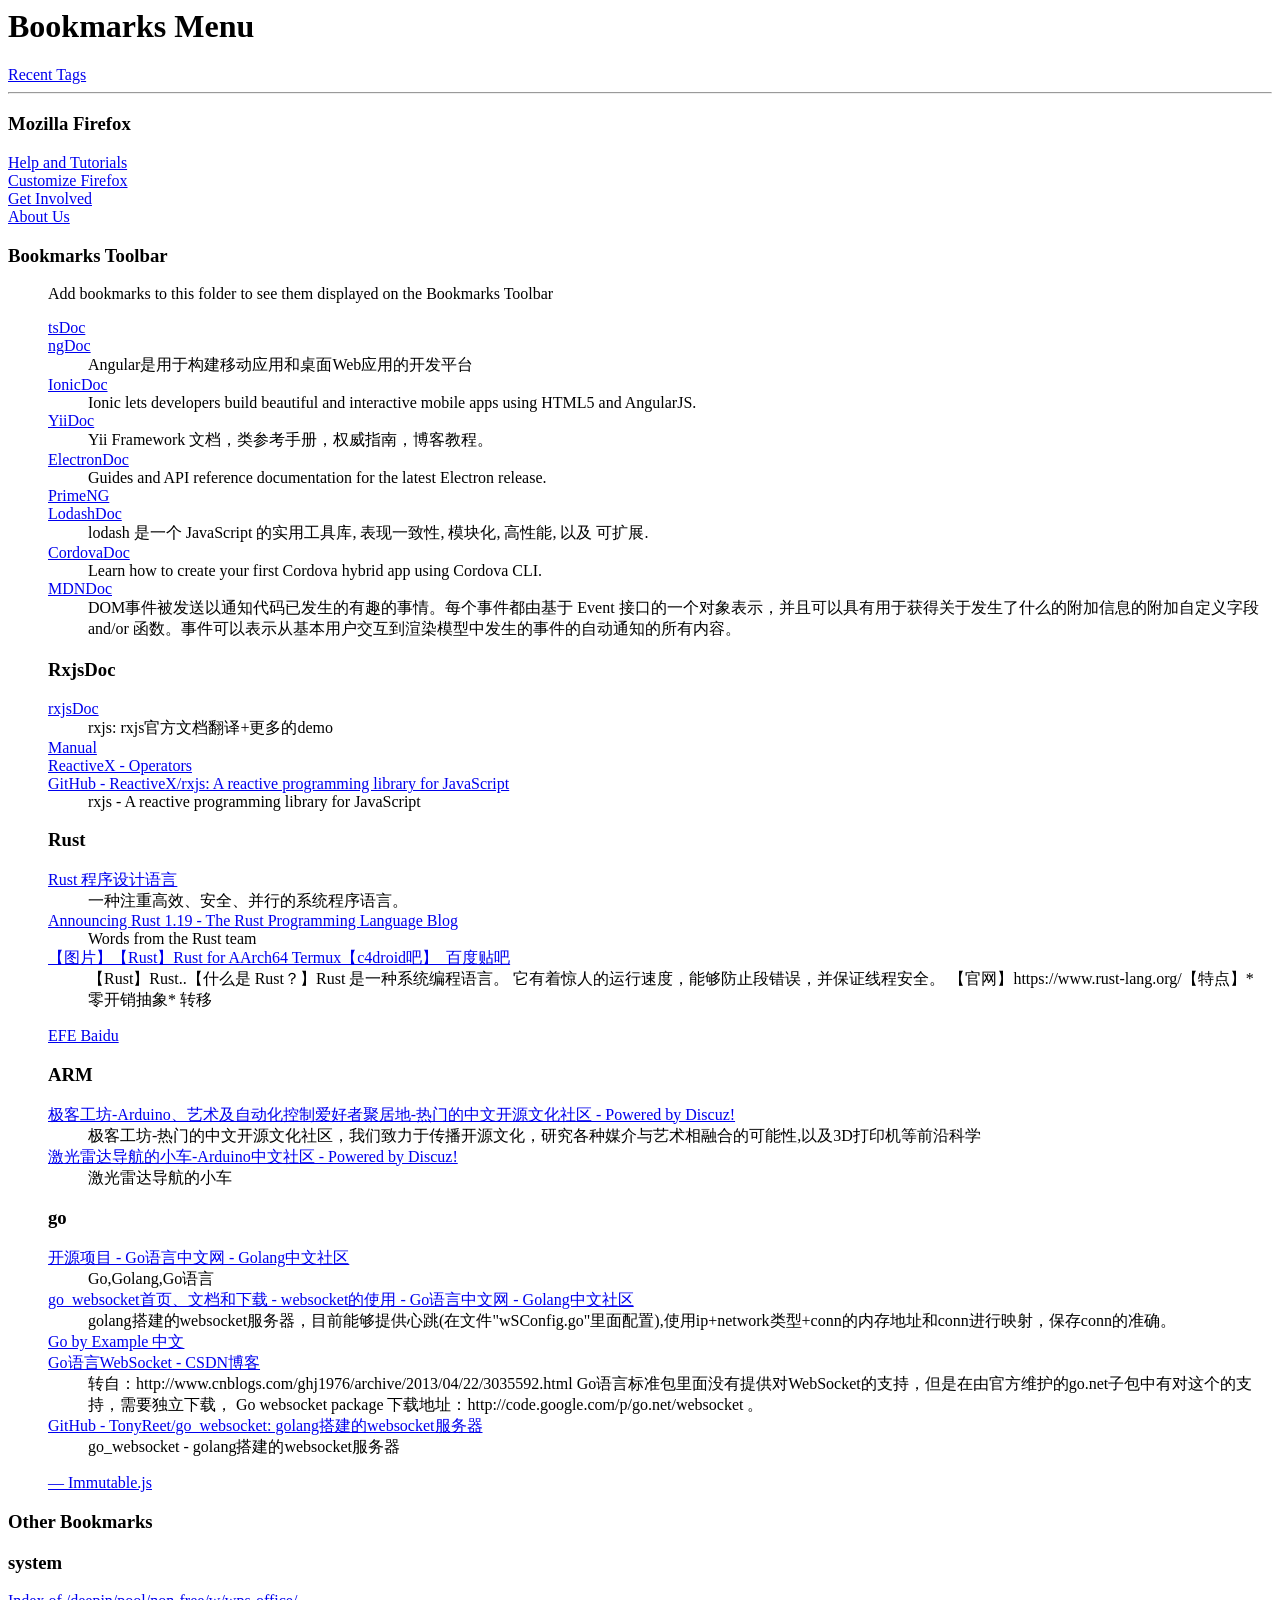
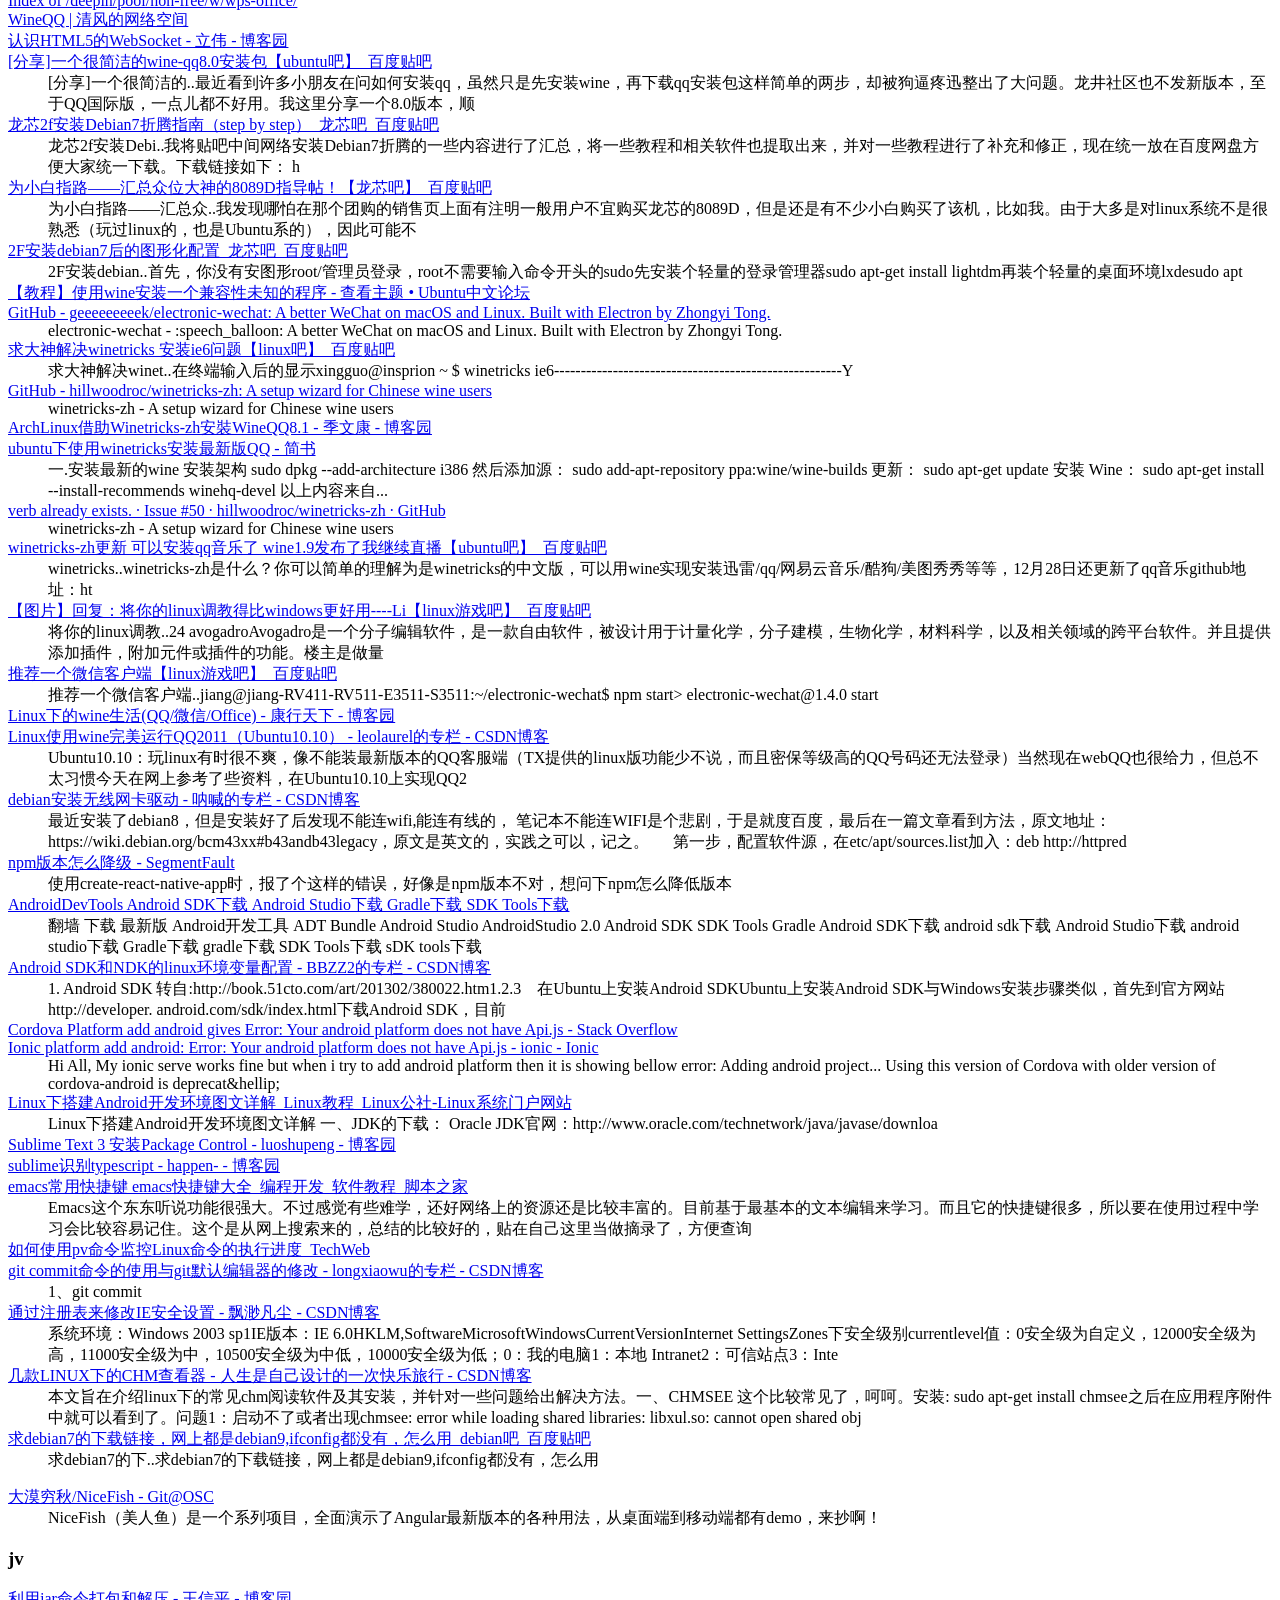
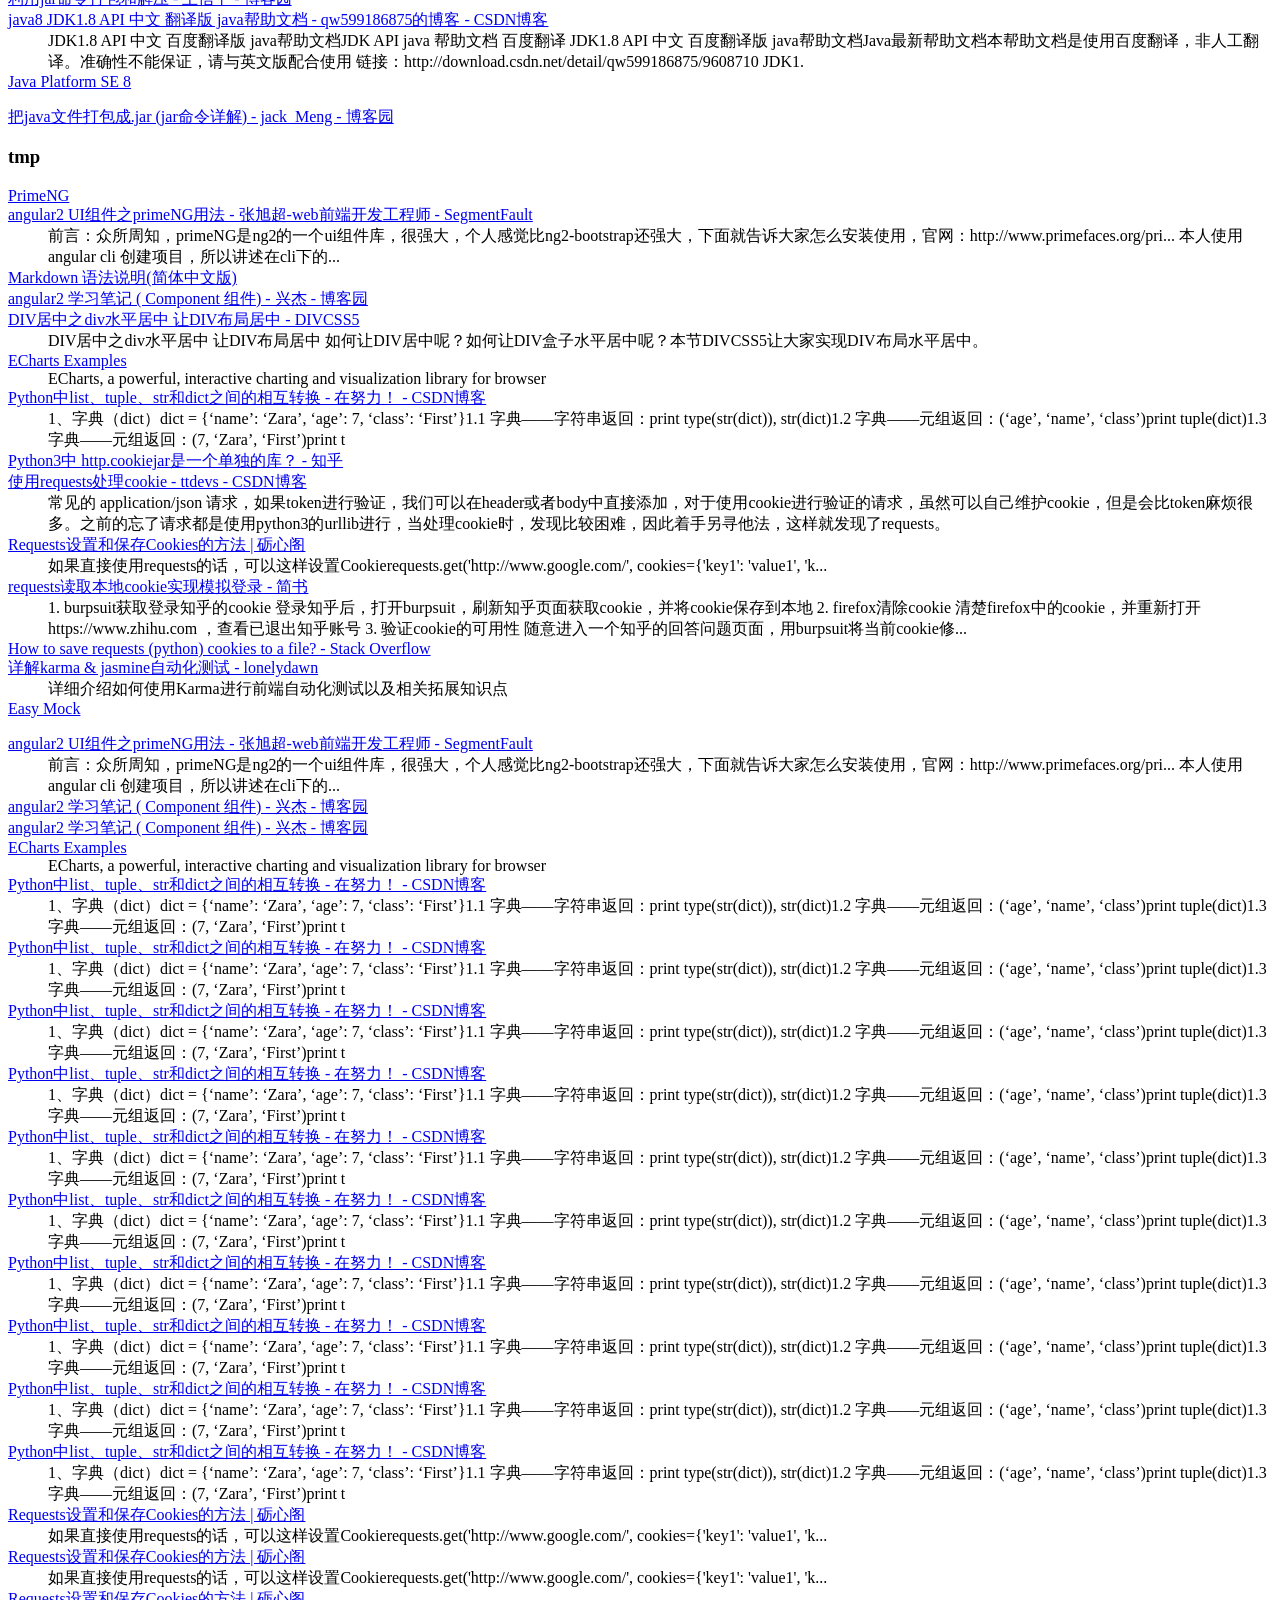
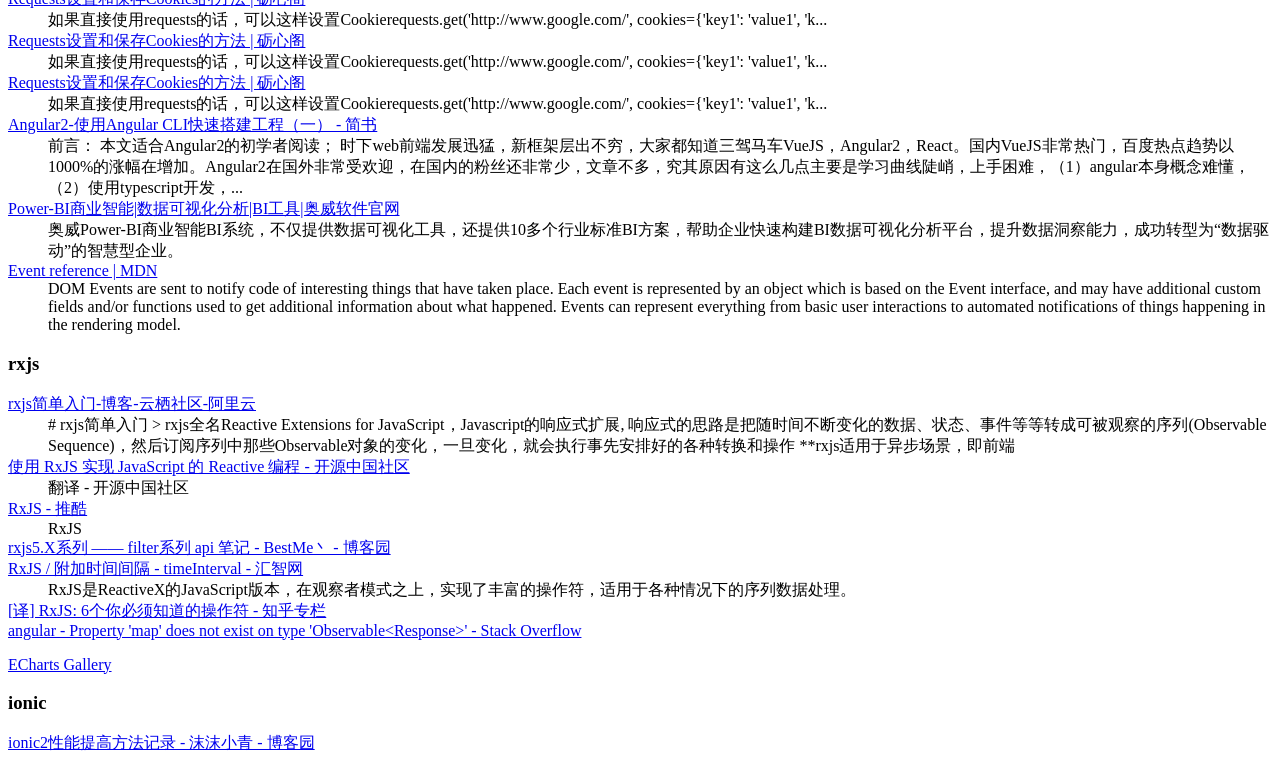
<file: docs/bookmarks-work-firefox.html>
<!DOCTYPE NETSCAPE-Bookmark-file-1>
<!-- This is an automatically generated file.
     It will be read and overwritten.
     DO NOT EDIT! -->
<META HTTP-EQUIV="Content-Type" CONTENT="text/html; charset=UTF-8">
<TITLE>Bookmarks</TITLE>
<H1>Bookmarks Menu</H1>

<DL><p>
    <DT><A HREF="place:type=6&sort=14&maxResults=10" ADD_DATE="1500019843" LAST_MODIFIED="1500019844">Recent Tags</A>
    <HR>    <DT><H3 ADD_DATE="1500019843" LAST_MODIFIED="1505984672">Mozilla Firefox</H3>
    <DL><p>
        <DT><A HREF="https://www.mozilla.org/en-US/firefox/help/" ADD_DATE="1500019843" LAST_MODIFIED="1500019843" ICON_URI="http://www.mozilla.org/2005/made-up-favicon/1-1500019843285" ICON="[data-uri]">Help and Tutorials</A>
        <DT><A HREF="https://www.mozilla.org/en-US/firefox/customize/" ADD_DATE="1500019843" LAST_MODIFIED="1500019843" ICON_URI="http://www.mozilla.org/2005/made-up-favicon/2-1500019843286" ICON="[data-uri]">Customize Firefox</A>
        <DT><A HREF="https://www.mozilla.org/en-US/contribute/" ADD_DATE="1500019843" LAST_MODIFIED="1500019843" ICON_URI="http://www.mozilla.org/2005/made-up-favicon/3-1500019843286" ICON="[data-uri]">Get Involved</A>
        <DT><A HREF="https://www.mozilla.org/en-US/about/" ADD_DATE="1500019843" LAST_MODIFIED="1500019843" ICON_URI="http://www.mozilla.org/2005/made-up-favicon/4-1500019843287" ICON="[data-uri]">About Us</A>
    </DL><p>
    <DT><H3 ADD_DATE="1500019841" LAST_MODIFIED="1507705191" PERSONAL_TOOLBAR_FOLDER="true">Bookmarks Toolbar</H3>
    <DD>Add bookmarks to this folder to see them displayed on the Bookmarks Toolbar
    <DL><p>
        <DT><A HREF="https://tslang.cn/docs/home.html" ADD_DATE="1500347132" LAST_MODIFIED="1500347142" ICON_URI="https://tslang.cn/assets/images/icons/favicon.ico" ICON="[data-uri]" LAST_CHARSET="UTF-8">tsDoc</A>
        <DD>
        <DT><A HREF="https://www.angular.cn/docs/ts/latest/" ADD_DATE="1500347173" LAST_MODIFIED="1500347187" ICON_URI="https://www.angular.cn/assets/images/favicons/favicon-16x16.png" ICON="[data-uri]" LAST_CHARSET="UTF-8">ngDoc</A>
        <DD>Angular是用于构建移动应用和桌面Web应用的开发平台
        <DT><A HREF="http://ionicframework.com/docs/" ADD_DATE="1500347319" LAST_MODIFIED="1500347337" ICON_URI="http://ionicframework.com/img/meta/favicon-96x96.png" ICON="[data-uri]" LAST_CHARSET="UTF-8">IonicDoc</A>
        <DD>Ionic lets developers build beautiful and interactive mobile apps using HTML5 and AngularJS.
        <DT><A HREF="http://www.yiichina.com/doc" ADD_DATE="1500347510" LAST_MODIFIED="1500347518" ICON_URI="http://www.yiichina.com/favicon.ico" ICON="[data-uri]" LAST_CHARSET="UTF-8">YiiDoc</A>
        <DD>Yii Framework 文档，类参考手册，权威指南，博客教程。
        <DT><A HREF="https://electron.atom.io/docs/" ADD_DATE="1501052296" LAST_MODIFIED="1501052310" ICON_URI="https://electron.atom.io/images/favicon.ico" ICON="[data-uri]">ElectronDoc</A>
        <DD>Guides and API reference documentation for the latest Electron release.
        <DT><A HREF="https://www.primefaces.org/primeng/#/setup" ADD_DATE="1501653890" LAST_MODIFIED="1501653890" ICON_URI="https://www.primefaces.org/primeng/favicon.png" ICON="[data-uri]" LAST_CHARSET="UTF-8">PrimeNG</A>
        <DD>
        <DT><A HREF="http://www.css88.com/doc/lodash/" ADD_DATE="1502698909" LAST_MODIFIED="1502698920" ICON_URI="http://www.css88.com/doc/lodash/icons/favicon-16x16.png" ICON="[data-uri]">LodashDoc</A>
        <DD>lodash 是一个 JavaScript 的实用工具库, 表现一致性, 模块化, 高性能, 以及 可扩展.
        <DT><A HREF="http://cordova.apache.org/docs/en/latest/guide/cli/index.html" ADD_DATE="1503541898" LAST_MODIFIED="1503541919" ICON_URI="http://cordova.apache.org/favicon.ico" ICON="[data-uri]" LAST_CHARSET="windows-1252">CordovaDoc</A>
        <DD>Learn how to create your first Cordova hybrid app using Cordova CLI. 
        <DT><A HREF="https://developer.mozilla.org/zh-CN/docs/Web/Events" ADD_DATE="1503641332" LAST_MODIFIED="1503641344">MDNDoc</A>
        <DD>DOM事件被发送以通知代码已发生的有趣的事情。每个事件都由基于 Event 接口的一个对象表示，并且可以具有用于获得关于发生了什么的附加信息的附加自定义字段 and/or 函数。事件可以表示从基本用户交互到渲染模型中发生的事件的自动通知的所有内容。
        <DT><H3 ADD_DATE="1504075469" LAST_MODIFIED="1504075541">RxjsDoc</H3>
        <DL><p>
            <DT><A HREF="https://www.gitbook.com/book/buctwbzs/rxjs/details" ADD_DATE="1504062512" LAST_MODIFIED="1504062536" ICON_URI="https://www.gitbook.com/assets/images/logo/favicon.ico?version=19.7.6" ICON="[data-uri]" LAST_CHARSET="UTF-8">rxjsDoc</A>
            <DD>rxjs: rxjs官方文档翻译+更多的demo
            <DT><A HREF="http://reactivex.io/rxjs/manual/index.html" ADD_DATE="1504075494" LAST_MODIFIED="1504075494" ICON_URI="http://reactivex.io/favicon.ico" ICON="[data-uri]" LAST_CHARSET="UTF-8">Manual</A>
            <DD>
            <DT><A HREF="http://reactivex.io/documentation/operators.html#transforming" ADD_DATE="1504075513" LAST_MODIFIED="1504075513" ICON_URI="http://reactivex.io/favicon.ico" ICON="[data-uri]" LAST_CHARSET="UTF-8">ReactiveX - Operators</A>
            <DD>
            <DT><A HREF="https://github.com/ReactiveX/rxjs" ADD_DATE="1504075527" LAST_MODIFIED="1504075527" ICON_URI="https://assets-cdn.github.com/favicon.ico" ICON="[data-uri]" LAST_CHARSET="UTF-8">GitHub - ReactiveX/rxjs: A reactive programming library for JavaScript</A>
            <DD>rxjs - A reactive programming library for JavaScript
        </DL><p>
        <DT><H3 ADD_DATE="1504158071" LAST_MODIFIED="1504158255">Rust</H3>
        <DL><p>
            <DT><A HREF="https://www.rust-lang.org/zh-CN/" ADD_DATE="1504158144" LAST_MODIFIED="1504158144" LAST_CHARSET="windows-1252">Rust 程序设计语言</A>
            <DD>一种注重高效、安全、并行的系统程序语言。
            <DT><A HREF="https://blog.rust-lang.org/2017/07/20/Rust-1.19.html" ADD_DATE="1504158171" LAST_MODIFIED="1504158171" ICON_URI="https://blog.rust-lang.org/favicon.ico" ICON="[data-uri]" LAST_CHARSET="UTF-8">Announcing Rust 1.19 - The Rust Programming Language Blog</A>
            <DD>Words from the Rust team

            <DT><A HREF="http://tieba.baidu.com/p/5239067598" ADD_DATE="1504158249" LAST_MODIFIED="1504158249" ICON_URI="http://tb1.bdstatic.com/tb/favicon.ico" ICON="[data-uri]" LAST_CHARSET="UTF-8">【图片】【Rust】Rust for AArch64 Termux【c4droid吧】_百度贴吧</A>
            <DD>【Rust】Rust..【什么是 Rust？】Rust 是一种系统编程语言。 它有着惊人的运行速度，能够防止段错误，并保证线程安全。 【官网】https://www.rust-lang.org/【特点】* 零开销抽象* 转移
        </DL><p>
        <DT><A HREF="http://efe.baidu.com/" ADD_DATE="1505895831" LAST_MODIFIED="1505895863" ICON_URI="http://efe.baidu.com/favicon.ico" ICON="[data-uri]">EFE Baidu</A>
        <DD>
        <DT><H3 ADD_DATE="1505984653" LAST_MODIFIED="1505984693">ARM</H3>
        <DL><p>
            <DT><A HREF="http://www.geek-workshop.com/forum.php" ADD_DATE="1505984662" LAST_MODIFIED="1505984663">极客工坊-Arduino、艺术及自动化控制爱好者聚居地-热门的中文开源文化社区 - Powered by Discuz!</A>
            <DD>极客工坊-热门的中文开源文化社区，我们致力于传播开源文化，研究各种媒介与艺术相融合的可能性,以及3D打印机等前沿科学 
            <DT><A HREF="http://www.arduino.cn/thread-17628-1-1.html" ADD_DATE="1505984689" LAST_MODIFIED="1505984690" ICON_URI="http://www.arduino.cn/favicon.ico" ICON="[data-uri]">激光雷达导航的小车-Arduino中文社区 - Powered by Discuz!</A>
            <DD> 激光雷达导航的小车 
        </DL><p>
        <DT><H3 ADD_DATE="1506749770" LAST_MODIFIED="1506749808">go</H3>
        <DL><p>
            <DT><A HREF="https://studygolang.com/projects" ADD_DATE="1506749775" LAST_MODIFIED="1506749775">开源项目 - Go语言中文网 - Golang中文社区</A>
            <DD>Go,Golang,Go语言
            <DT><A HREF="https://studygolang.com/p/go_websocket" ADD_DATE="1506749783" LAST_MODIFIED="1506749784">go_websocket首页、文档和下载 - websocket的使用 - Go语言中文网 - Golang中文社区</A>
            <DD>golang搭建的websocket服务器，目前能够提供心跳(在文件&quot;wSConfig.go&quot;里面配置),使用ip+network类型+conn的内存地址和conn进行映射，保存conn的准确。
            <DT><A HREF="http://books.studygolang.com/gobyexample/" ADD_DATE="1506749792" LAST_MODIFIED="1506749792">Go by Example 中文</A>
            <DD>
            <DT><A HREF="http://blog.csdn.net/leohsiun/article/details/45368413" ADD_DATE="1506749800" LAST_MODIFIED="1506749800">Go语言WebSocket - CSDN博客</A>
            <DD>转自：http://www.cnblogs.com/ghj1976/archive/2013/04/22/3035592.html

Go语言标准包里面没有提供对WebSocket的支持，但是在由官方维护的go.net子包中有对这个的支持，需要独立下载， Go websocket package 下载地址：http://code.google.com/p/go.net/websocket 。

            <DT><A HREF="https://github.com/TonyReet/go_websocket" ADD_DATE="1506749806" LAST_MODIFIED="1506749806">GitHub - TonyReet/go_websocket: golang搭建的websocket服务器</A>
            <DD>go_websocket - golang搭建的websocket服务器
        </DL><p>
        <DT><A HREF="http://facebook.github.io/immutable-js/docs/#/" ADD_DATE="1507705186" LAST_MODIFIED="1507705186">— Immutable.js</A>
        <DD>
    </DL><p>
    <DT><H3 ADD_DATE="1500019841" LAST_MODIFIED="1507705191" UNFILED_BOOKMARKS_FOLDER="true">Other Bookmarks</H3>
    <DL><p>
        <DT><H3 ADD_DATE="1500259572" LAST_MODIFIED="1505984693">system</H3>
        <DL><p>
            <DT><A HREF="http://mirrors.ustc.edu.cn/deepin/pool/non-free/w/wps-office/" ADD_DATE="1500261691" LAST_MODIFIED="1500261691" LAST_CHARSET="UTF-8">Index of /deepin/pool/non-free/w/wps-office/</A>
            <DD>
            <DT><A HREF="http://phpcj.org/wineqq/comment-page-1/#comments" ADD_DATE="1500259542" LAST_MODIFIED="1500259542" ICON_URI="http://phpcj.org/favicon.ico" ICON="[data-uri]" LAST_CHARSET="UTF-8">WineQQ | 清风的网络空间</A>
            <DD>
            <DT><A HREF="http://www.cnblogs.com/wei2yi/archive/2011/03/23/1992830.html" ADD_DATE="1500020413" LAST_MODIFIED="1500020413" ICON_URI="http://www.cnblogs.com/favicon.ico" ICON="[data-uri]" LAST_CHARSET="UTF-8">认识HTML5的WebSocket - 立伟 - 博客园</A>
            <DD>
            <DT><A HREF="http://tieba.baidu.com/p/4302353174" ADD_DATE="1500021840" LAST_MODIFIED="1500021840" ICON_URI="http://tb1.bdstatic.com/tb/favicon.ico" ICON="[data-uri]" LAST_CHARSET="UTF-8">[分享]一个很简洁的wine-qq8.0安装包【ubuntu吧】_百度贴吧</A>
            <DD>[分享]一个很简洁的..最近看到许多小朋友在问如何安装qq，虽然只是先安装wine，再下载qq安装包这样简单的两步，却被狗逼疼迅整出了大问题。龙井社区也不发新版本，至于QQ国际版，一点儿都不好用。我这里分享一个8.0版本，顺
            <DT><A HREF="http://tieba.baidu.com/p/3124186990" ADD_DATE="1500022886" LAST_MODIFIED="1500022886" ICON_URI="http://tb1.bdstatic.com/tb/favicon.ico" ICON="[data-uri]" LAST_CHARSET="UTF-8">龙芯2f安装Debian7折腾指南（step by step）_龙芯吧_百度贴吧</A>
            <DD>龙芯2f安装Debi..我将贴吧中间网络安装Debian7折腾的一些内容进行了汇总，将一些教程和相关软件也提取出来，并对一些教程进行了补充和修正，现在统一放在百度网盘方便大家统一下载。下载链接如下：            h
            <DT><A HREF="http://tieba.baidu.com/p/2743119297" ADD_DATE="1500022932" LAST_MODIFIED="1500022932" ICON_URI="http://tb1.bdstatic.com/tb/favicon.ico" ICON="[data-uri]" LAST_CHARSET="UTF-8">为小白指路——汇总众位大神的8089D指导帖！【龙芯吧】_百度贴吧</A>
            <DD>为小白指路——汇总众..我发现哪怕在那个团购的销售页上面有注明一般用户不宜购买龙芯的8089D，但是还是有不少小白购买了该机，比如我。由于大多是对linux系统不是很熟悉（玩过linux的，也是Ubuntu系的），因此可能不
            <DT><A HREF="http://tieba.baidu.com/p/2710021012" ADD_DATE="1500023847" LAST_MODIFIED="1500023848" ICON_URI="http://tb1.bdstatic.com/tb/favicon.ico" ICON="[data-uri]" LAST_CHARSET="UTF-8">2F安装debian7后的图形化配置_龙芯吧_百度贴吧</A>
            <DD>2F安装debian..首先，你没有安图形root/管理员登录，root不需要输入命令开头的sudo先安装个轻量的登录管理器sudo apt-get install lightdm再装个轻量的桌面环境lxdesudo apt
            <DT><A HREF="http://forum.ubuntu.org.cn/viewtopic.php?t=481623" ADD_DATE="1500023879" LAST_MODIFIED="1500023879" ICON_URI="http://forum.ubuntu.org.cn/favicon.ico" ICON="[data-uri]" LAST_CHARSET="UTF-8">【教程】使用wine安装一个兼容性未知的程序 - 查看主题 • Ubuntu中文论坛</A>
            <DD>
            <DT><A HREF="https://github.com/geeeeeeeeek/electronic-wechat" ADD_DATE="1500029396" LAST_MODIFIED="1500029396" ICON_URI="https://assets-cdn.github.com/favicon.ico" ICON="[data-uri]" LAST_CHARSET="UTF-8">GitHub - geeeeeeeeek/electronic-wechat: A better WeChat on macOS and Linux. Built with Electron by Zhongyi Tong.</A>
            <DD>electronic-wechat - :speech_balloon: A better WeChat on macOS and Linux. Built with Electron by Zhongyi Tong.
            <DT><A HREF="http://tieba.baidu.com/p/3092305701" ADD_DATE="1500259600" LAST_MODIFIED="1500259600" ICON_URI="http://tb1.bdstatic.com/tb/favicon.ico" ICON="[data-uri]" LAST_CHARSET="UTF-8">求大神解决winetricks 安装ie6问题【linux吧】_百度贴吧</A>
            <DD>求大神解决winet..在终端输入后的显示xingguo@insprion  ~ $ winetricks ie6------------------------------------------------------Y
            <DT><A HREF="https://github.com/hillwoodroc/winetricks-zh" ADD_DATE="1500259605" LAST_MODIFIED="1500259605" ICON_URI="https://assets-cdn.github.com/favicon.ico" ICON="[data-uri]" LAST_CHARSET="UTF-8">GitHub - hillwoodroc/winetricks-zh: A setup wizard for Chinese wine users</A>
            <DD>winetricks-zh - A setup wizard for Chinese wine users
            <DT><A HREF="http://www.cnblogs.com/itxdm/p/qq.html" ADD_DATE="1500259635" LAST_MODIFIED="1500259635" ICON_URI="http://www.cnblogs.com/favicon.ico" ICON="[data-uri]" LAST_CHARSET="UTF-8">ArchLinux借助Winetricks-zh安裝WineQQ8.1 - 季文康 - 博客园</A>
            <DD>
            <DT><A HREF="http://www.jianshu.com/p/7376dea4f5de" ADD_DATE="1500259663" LAST_MODIFIED="1500259663" ICON_URI="http://cdn2.jianshu.io/assets/favicons/favicon-783beb88ed621ceab614de960376ac0c.ico" ICON="[data-uri]" LAST_CHARSET="UTF-8">ubuntu下使用winetricks安装最新版QQ - 简书</A>
            <DD>一.安装最新的wine 安装架构 sudo dpkg --add-architecture i386 然后添加源： sudo add-apt-repository ppa:wine/wine-builds 更新： sudo apt-get update 安装 Wine： sudo apt-get install --install-recommends winehq-devel 以上内容来自...
            <DT><A HREF="https://github.com/hillwoodroc/winetricks-zh/issues/50" ADD_DATE="1500259670" LAST_MODIFIED="1500259670" ICON_URI="https://assets-cdn.github.com/favicon.ico" ICON="[data-uri]" LAST_CHARSET="UTF-8">verb already exists. · Issue #50 · hillwoodroc/winetricks-zh · GitHub</A>
            <DD>winetricks-zh - A setup wizard for Chinese wine users
            <DT><A HREF="http://tieba.baidu.com/p/4241559057" ADD_DATE="1500259676" LAST_MODIFIED="1500259676" ICON_URI="http://tb1.bdstatic.com/tb/favicon.ico" ICON="[data-uri]" LAST_CHARSET="UTF-8">winetricks-zh更新 可以安装qq音乐了 wine1.9发布了我继续直播【ubuntu吧】_百度贴吧</A>
            <DD>winetricks..winetricks-zh是什么？你可以简单的理解为是winetricks的中文版，可以用wine实现安装迅雷/qq/网易云音乐/酷狗/美图秀秀等等，12月28日还更新了qq音乐github地址：ht
            <DT><A HREF="https://tieba.baidu.com/p/4318324549?pn=2" ADD_DATE="1500259841" LAST_MODIFIED="1500259841" ICON_URI="https://tb1.bdstatic.com/tb/favicon.ico" ICON="[data-uri]" LAST_CHARSET="UTF-8">【图片】回复：将你的linux调教得比windows更好用----Li【linux游戏吧】_百度贴吧</A>
            <DD>将你的linux调教..24 avogadroAvogadro是一个分子编辑软件，是一款自由软件，被设计用于计量化学，分子建模，生物化学，材料科学，以及相关领域的跨平台软件。并且提供添加插件，附加元件或插件的功能。楼主是做量
            <DT><A HREF="https://tieba.baidu.com/p/4500914328?share=9105&fr=share" ADD_DATE="1500259852" LAST_MODIFIED="1500259852" ICON_URI="https://tb1.bdstatic.com/tb/favicon.ico" ICON="[data-uri]" LAST_CHARSET="UTF-8">推荐一个微信客户端【linux游戏吧】_百度贴吧</A>
            <DD>推荐一个微信客户端..jiang@jiang-RV411-RV511-E3511-S3511:~/electronic-wechat$ npm start&gt; electronic-wechat@1.4.0 start
            <DT><A HREF="http://www.cnblogs.com/makefile/p/6079451.html" ADD_DATE="1500259861" LAST_MODIFIED="1500259861" ICON_URI="http://www.cnblogs.com/favicon.ico" ICON="[data-uri]" LAST_CHARSET="UTF-8">Linux下的wine生活(QQ/微信/Office) - 康行天下 - 博客园</A>
            <DD>
            <DT><A HREF="http://blog.csdn.net/leolaurel/article/details/6394007" ADD_DATE="1500272345" LAST_MODIFIED="1500272345" ICON_URI="http://c.csdnimg.cn/public/favicon.ico" ICON="[data-uri]" LAST_CHARSET="UTF-8">Linux使用wine完美运行QQ2011（Ubuntu10.10） - leolaurel的专栏 - CSDN博客</A>
            <DD>Ubuntu10.10：玩linux有时很不爽，像不能装最新版本的QQ客服端（TX提供的linux版功能少不说，而且密保等级高的QQ号码还无法登录）当然现在webQQ也很给力，但总不太习惯今天在网上参考了些资料，在Ubuntu10.10上实现QQ2
            <DT><A HREF="http://blog.csdn.net/nahancy/article/details/50820014" ADD_DATE="1500272915" LAST_MODIFIED="1500272915" ICON_URI="http://c.csdnimg.cn/public/favicon.ico" ICON="[data-uri]" LAST_CHARSET="UTF-8">debian安装无线网卡驱动 - 呐喊的专栏 - CSDN博客</A>
            <DD>最近安装了debian8，但是安装好了后发现不能连wifi,能连有线的， 笔记本不能连WIFI是个悲剧，于是就度百度，最后在一篇文章看到方法，原文地址：https://wiki.debian.org/bcm43xx#b43andb43legacy，原文是英文的，实践之可以，记之。      第一步，配置软件源，在etc/apt/sources.list加入：deb http://httpred
            <DT><A HREF="https://segmentfault.com/q/1010000009912057" ADD_DATE="1500354490" LAST_MODIFIED="1500354490">npm版本怎么降级 - SegmentFault</A>
            <DD>使用create-react-native-app时，报了个这样的错误，好像是npm版本不对，想问下npm怎么降低版本
            <DT><A HREF="http://www.androiddevtools.cn/" ADD_DATE="1500354706" LAST_MODIFIED="1500354706">AndroidDevTools Android SDK下载 Android Studio下载 Gradle下载 SDK Tools下载</A>
            <DD>翻墙 下载 最新版 Android开发工具 ADT Bundle Android Studio AndroidStudio 2.0 Android SDK SDK Tools Gradle Android SDK下载 android sdk下载 Android Studio下载 android studio下载 Gradle下载  gradle下载 SDK Tools下载 sDK tools下载
            <DT><A HREF="http://blog.csdn.net/bbzz2/article/details/53926788" ADD_DATE="1500355360" LAST_MODIFIED="1500355360">Android SDK和NDK的linux环境变量配置 - BBZZ2的专栏 - CSDN博客</A>
            <DD>1. Android SDK 转自:http://book.51cto.com/art/201302/380022.htm1.2.3　在Ubuntu上安装Android SDKUbuntu上安装Android SDK与Windows安装步骤类似，首先到官方网站http://developer. android.com/sdk/index.html下载Android SDK，目前
            <DT><A HREF="https://stackoverflow.com/questions/43987230/cordova-platform-add-android-gives-error-your-android-platform-does-not-have-ap" ADD_DATE="1500355479" LAST_MODIFIED="1500355479" ICON_URI="https://cdn.sstatic.net/Sites/stackoverflow/img/favicon.ico?v=4f32ecc8f43d" ICON="[data-uri]">Cordova Platform add android gives Error: Your android platform does not have Api.js - Stack Overflow</A>
            <DD>
            <DT><A HREF="https://forum.ionicframework.com/t/ionic-platform-add-android-error-your-android-platform-does-not-have-api-js/89272/9" ADD_DATE="1500356016" LAST_MODIFIED="1500356017">Ionic platform add android: Error: Your android platform does not have Api.js - ionic - Ionic</A>
            <DD>Hi All, 

My ionic serve works fine but when i try to add android platform then it is showing bellow error: 



Adding android project... 

 Using this version of Cordova with older version of cordova-android is deprecat&amp;hellip;
            <DT><A HREF="http://www.linuxidc.com/Linux/2016-05/131673.htm" ADD_DATE="1500357302" LAST_MODIFIED="1500357302">Linux下搭建Android开发环境图文详解_Linux教程_Linux公社-Linux系统门户网站</A>
            <DD>Linux下搭建Android开发环境图文详解 一、JDK的下载： Oracle JDK官网：http://www.oracle.com/technetwork/java/javase/downloa
            <DT><A HREF="http://www.cnblogs.com/luoshupeng/archive/2013/09/09/3310777.html" ADD_DATE="1500359877" LAST_MODIFIED="1500359877">Sublime Text 3 安装Package Control - luoshupeng - 博客园</A>
            <DD>
            <DT><A HREF="http://www.cnblogs.com/happen-/p/6385533.html" ADD_DATE="1500359903" LAST_MODIFIED="1500359903">sublime识别typescript - happen- - 博客园</A>
            <DD>
            <DT><A HREF="http://www.jb51.net/softjc/240610.html" ADD_DATE="1500447121" LAST_MODIFIED="1500447122" ICON_URI="http://www.jb51.net/favicon.ico" ICON="[data-uri]">emacs常用快捷键 emacs快捷键大全_编程开发_软件教程_脚本之家</A>
            <DD>Emacs这个东东听说功能很强大。不过感觉有些难学，还好网络上的资源还是比较丰富的。目前基于最基本的文本编辑来学习。而且它的快捷键很多，所以要在使用过程中学习会比较容易记住。这个是从网上搜索来的，总结的比较好的，贴在自己这里当做摘录了，方便查询
            <DT><A HREF="http://www.techweb.com.cn/network/system/2015-12-14/2241124.shtml" ADD_DATE="1500449908" LAST_MODIFIED="1500449908">如何使用pv命令监控Linux命令的执行进度_TechWeb</A>
            <DD> 
            <DT><A HREF="http://blog.csdn.net/longxiaowu/article/details/24017181" ADD_DATE="1500451155" LAST_MODIFIED="1500451156">git commit命令的使用与git默认编辑器的修改 - longxiaowu的专栏 - CSDN博客</A>
            <DD>1、git commit
            <DT><A HREF="http://blog.csdn.net/huanshanv20008/article/details/5676323" ADD_DATE="1500967847" LAST_MODIFIED="1500967847" ICON_URI="http://c.csdnimg.cn/public/favicon.ico" ICON="[data-uri]">通过注册表来修改IE安全设置 - 飘渺凡尘 - CSDN博客</A>
            <DD>系统环境：Windows 2003 sp1IE版本：IE 6.0HKLM,SoftwareMicrosoftWindowsCurrentVersionInternet SettingsZones下安全级别currentlevel值：0安全级为自定义，12000安全级为高，11000安全级为中，10500安全级为中低，10000安全级为低；0：我的电脑1：本地 Intranet2：可信站点3：Inte
            <DT><A HREF="http://blog.csdn.net/aking21alinjuju/article/details/4436440" ADD_DATE="1501742247" LAST_MODIFIED="1501742247">几款LINUX下的CHM查看器 - 人生是自己设计的一次快乐旅行 - CSDN博客</A>
            <DD>本文旨在介绍linux下的常见chm阅读软件及其安装，并针对一些问题给出解决方法。一、CHMSEE 这个比较常见了，呵呵。安装: sudo apt-get install chmsee之后在应用程序附件中就可以看到了。问题1：启动不了或者出现chmsee: error while loading shared libraries: libxul.so: cannot open shared obj
            <DT><A HREF="http://tieba.baidu.com/p/5205494291" ADD_DATE="1503044462" LAST_MODIFIED="1503044462">求debian7的下载链接，网上都是debian9,ifconfig都没有，怎么用_debian吧_百度贴吧</A>
            <DD>求debian7的下..求debian7的下载链接，网上都是debian9,ifconfig都没有，怎么用
        </DL><p>
        <DT><A HREF="http://git.oschina.net/mumu-osc/NiceFish" ADD_DATE="1501652414" LAST_MODIFIED="1501652414" ICON_URI="http://git.oschina.net/assets/favicon-f6562a1bc6a110e32367f6e0cab4ba89.ico" ICON="[data-uri]" LAST_CHARSET="UTF-8">大漠穷秋/NiceFish - Git@OSC</A>
        <DD>NiceFish（美人鱼）是一个系列项目，全面演示了Angular最新版本的各种用法，从桌面端到移动端都有demo，来抄啊！
        <DT><H3 ADD_DATE="1501741557" LAST_MODIFIED="1505984693">jv</H3>
        <DL><p>
            <DT><A HREF="http://www.cnblogs.com/wangshuo1/p/5697746.html" ADD_DATE="1501741545" LAST_MODIFIED="1501741545">利用jar命令打包和解压 - 王信平 - 博客园</A>
            <DD>
            <DT><A HREF="http://blog.csdn.net/qw599186875/article/details/52265995" ADD_DATE="1501742726" LAST_MODIFIED="1501742727">java8 JDK1.8 API 中文 翻译版 java帮助文档 - qw599186875的博客 - CSDN博客</A>
            <DD>JDK1.8 API 中文 百度翻译版 java帮助文档JDK API java 帮助文档 百度翻译 JDK1.8 API 中文 百度翻译版 java帮助文档Java最新帮助文档本帮助文档是使用百度翻译，非人工翻译。准确性不能保证，请与英文版配合使用 链接：http://download.csdn.net/detail/qw599186875/9608710 JDK1.
            <DT><A HREF="https://blog.fondme.cn/apidoc/jdk-1.8-youdao/" ADD_DATE="1501743238" LAST_MODIFIED="1501743238">Java Platform SE 8</A>
            <DD>
        </DL><p>
        <DT><A HREF="http://www.cnblogs.com/mq0036/p/3885399.html" ADD_DATE="1501741565" LAST_MODIFIED="1501741566">把java文件打包成.jar (jar命令详解) - jack_Meng - 博客园</A>
        <DD>
        <DT><H3 ADD_DATE="1501837944" LAST_MODIFIED="1504685831">tmp</H3>
        <DL><p>
            <DT><A HREF="https://www.primefaces.org/primeng/#/tabview" ADD_DATE="1501837933" LAST_MODIFIED="1501837933" ICON_URI="https://www.primefaces.org/primeng/favicon.png" ICON="[data-uri]">PrimeNG</A>
            <DD>
            <DT><A HREF="https://segmentfault.com/a/1190000008565971" ADD_DATE="1501837958" LAST_MODIFIED="1501837958">angular2 UI组件之primeNG用法 - 张旭超-web前端开发工程师 - SegmentFault</A>
            <DD>前言：众所周知，primeNG是ng2的一个ui组件库，很强大，个人感觉比ng2-bootstrap还强大，下面就告诉大家怎么安装使用，官网：http://www.primefaces.org/pri... 本人使用angular cli 创建项目，所以讲述在cli下的...
            <DT><A HREF="http://www.appinn.com/markdown/" ADD_DATE="1501469652" LAST_MODIFIED="1501469652">Markdown 语法说明(简体中文版)</A>
            <DD>
            <DT><A HREF="http://www.cnblogs.com/keatkeat/p/5816368.html" ADD_DATE="1501837974" LAST_MODIFIED="1501837974">angular2 学习笔记 ( Component 组件) - 兴杰 - 博客园</A>
            <DD>
            <DT><A HREF="http://www.divcss5.com/shili/s547.shtml" ADD_DATE="1501837981" LAST_MODIFIED="1501837981">DIV居中之div水平居中 让DIV布局居中 - DIVCSS5</A>
            <DD>DIV居中之div水平居中 让DIV布局居中 如何让DIV居中呢？如何让DIV盒子水平居中呢？本节DIVCSS5让大家实现DIV布局水平居中。
            <DT><A HREF="http://echarts.baidu.com/examples.html#chart-type-line" ADD_DATE="1501837988" LAST_MODIFIED="1501837988">ECharts Examples</A>
            <DD>ECharts, a powerful, interactive charting and visualization library for browser
            <DT><A HREF="http://blog.csdn.net/violet_echo_0908/article/details/52486689" ADD_DATE="1501838018" LAST_MODIFIED="1501838019">Python中list、tuple、str和dict之间的相互转换 - 在努力！ - CSDN博客</A>
            <DD>1、字典（dict）dict = {‘name’: ‘Zara’, ‘age’: 7, ‘class’: ‘First’}1.1 字典——字符串返回：print type(str(dict)), str(dict)1.2 字典——元组返回：(‘age’, ‘name’, ‘class’)print tuple(dict)1.3 字典——元组返回：(7, ‘Zara’, ‘First’)print t
            <DT><A HREF="https://www.zhihu.com/question/39649226" ADD_DATE="1501838030" LAST_MODIFIED="1501838030">Python3中 http.cookiejar是一个单独的库？ - 知乎</A>
            <DD>
            <DT><A HREF="http://blog.csdn.net/ttdevs/article/details/53696261" ADD_DATE="1501838037" LAST_MODIFIED="1501838037">使用requests处理cookie - ttdevs - CSDN博客</A>
            <DD>常见的 application/json 请求，如果token进行验证，我们可以在header或者body中直接添加，对于使用cookie进行验证的请求，虽然可以自己维护cookie，但是会比token麻烦很多。之前的忘了请求都是使用python3的urllib进行，当处理cookie时，发现比较困难，因此着手另寻他法，这样就发现了requests。
            <DT><A HREF="http://www.coofly.com/index.php/archives/23/" ADD_DATE="1501838051" LAST_MODIFIED="1501838052">Requests设置和保存Cookies的方法 | 砺心阁</A>
            <DD>如果直接使用requests的话，可以这样设置Cookierequests.get(&#39;http://www.google.com/&#39;, cookies={&#39;key1&#39;: &#39;value1&#39;, &#39;k...
            <DT><A HREF="http://www.jianshu.com/p/c94de9f1ef7c" ADD_DATE="1501838067" LAST_MODIFIED="1501838067">requests读取本地cookie实现模拟登录 - 简书</A>
            <DD>1. burpsuit获取登录知乎的cookie 登录知乎后，打开burpsuit，刷新知乎页面获取cookie，并将cookie保存到本地 2. firefox清除cookie 清楚firefox中的cookie，并重新打开https://www.zhihu.com ，查看已退出知乎账号 3. 验证cookie的可用性 随意进入一个知乎的回答问题页面，用burpsuit将当前cookie修...
            <DT><A HREF="https://stackoverflow.com/questions/13030095/how-to-save-requests-python-cookies-to-a-file" ADD_DATE="1501838073" LAST_MODIFIED="1501838074">How to save requests (python) cookies to a file? - Stack Overflow</A>
            <DD>
            <DT><A HREF="https://my.oschina.net/lonelydawn/blog/851772" ADD_DATE="1502959675" LAST_MODIFIED="1502959675">详解karma &amp; jasmine自动化测试 - lonelydawn</A>
            <DD>详细介绍如何使用Karma进行前端自动化测试以及相关拓展知识点
            <DT><A HREF="https://www.easy-mock.com/project/59a8d3424006183e48ef9507" ADD_DATE="1504685825" LAST_MODIFIED="1504685825" ICON_URI="https://www.easy-mock.com/favicon.ico" ICON="[data-uri]" LAST_CHARSET="UTF-8">Easy Mock</A>
            <DD>
        </DL><p>
        <DT><A HREF="https://segmentfault.com/a/1190000008565971" ADD_DATE="1501837957" LAST_MODIFIED="1501837958">angular2 UI组件之primeNG用法 - 张旭超-web前端开发工程师 - SegmentFault</A>
        <DD>前言：众所周知，primeNG是ng2的一个ui组件库，很强大，个人感觉比ng2-bootstrap还强大，下面就告诉大家怎么安装使用，官网：http://www.primefaces.org/pri... 本人使用angular cli 创建项目，所以讲述在cli下的...
        <DT><A HREF="http://www.cnblogs.com/keatkeat/p/5816368.html" ADD_DATE="1501837974" LAST_MODIFIED="1501837974">angular2 学习笔记 ( Component 组件) - 兴杰 - 博客园</A>
        <DD>
        <DT><A HREF="http://www.cnblogs.com/keatkeat/p/5816368.html" ADD_DATE="1501837974" LAST_MODIFIED="1501837974">angular2 学习笔记 ( Component 组件) - 兴杰 - 博客园</A>
        <DD>
        <DT><A HREF="http://echarts.baidu.com/examples.html#chart-type-line" ADD_DATE="1501837988" LAST_MODIFIED="1501837988">ECharts Examples</A>
        <DD>ECharts, a powerful, interactive charting and visualization library for browser
        <DT><A HREF="http://blog.csdn.net/violet_echo_0908/article/details/52486689" ADD_DATE="1501838019" LAST_MODIFIED="1501838019">Python中list、tuple、str和dict之间的相互转换 - 在努力！ - CSDN博客</A>
        <DD>1、字典（dict）dict = {‘name’: ‘Zara’, ‘age’: 7, ‘class’: ‘First’}1.1 字典——字符串返回：print type(str(dict)), str(dict)1.2 字典——元组返回：(‘age’, ‘name’, ‘class’)print tuple(dict)1.3 字典——元组返回：(7, ‘Zara’, ‘First’)print t
        <DT><A HREF="http://blog.csdn.net/violet_echo_0908/article/details/52486689" ADD_DATE="1501838019" LAST_MODIFIED="1501838019">Python中list、tuple、str和dict之间的相互转换 - 在努力！ - CSDN博客</A>
        <DD>1、字典（dict）dict = {‘name’: ‘Zara’, ‘age’: 7, ‘class’: ‘First’}1.1 字典——字符串返回：print type(str(dict)), str(dict)1.2 字典——元组返回：(‘age’, ‘name’, ‘class’)print tuple(dict)1.3 字典——元组返回：(7, ‘Zara’, ‘First’)print t
        <DT><A HREF="http://blog.csdn.net/violet_echo_0908/article/details/52486689" ADD_DATE="1501838019" LAST_MODIFIED="1501838019">Python中list、tuple、str和dict之间的相互转换 - 在努力！ - CSDN博客</A>
        <DD>1、字典（dict）dict = {‘name’: ‘Zara’, ‘age’: 7, ‘class’: ‘First’}1.1 字典——字符串返回：print type(str(dict)), str(dict)1.2 字典——元组返回：(‘age’, ‘name’, ‘class’)print tuple(dict)1.3 字典——元组返回：(7, ‘Zara’, ‘First’)print t
        <DT><A HREF="http://blog.csdn.net/violet_echo_0908/article/details/52486689" ADD_DATE="1501838019" LAST_MODIFIED="1501838019">Python中list、tuple、str和dict之间的相互转换 - 在努力！ - CSDN博客</A>
        <DD>1、字典（dict）dict = {‘name’: ‘Zara’, ‘age’: 7, ‘class’: ‘First’}1.1 字典——字符串返回：print type(str(dict)), str(dict)1.2 字典——元组返回：(‘age’, ‘name’, ‘class’)print tuple(dict)1.3 字典——元组返回：(7, ‘Zara’, ‘First’)print t
        <DT><A HREF="http://blog.csdn.net/violet_echo_0908/article/details/52486689" ADD_DATE="1501838019" LAST_MODIFIED="1501838020">Python中list、tuple、str和dict之间的相互转换 - 在努力！ - CSDN博客</A>
        <DD>1、字典（dict）dict = {‘name’: ‘Zara’, ‘age’: 7, ‘class’: ‘First’}1.1 字典——字符串返回：print type(str(dict)), str(dict)1.2 字典——元组返回：(‘age’, ‘name’, ‘class’)print tuple(dict)1.3 字典——元组返回：(7, ‘Zara’, ‘First’)print t
        <DT><A HREF="http://blog.csdn.net/violet_echo_0908/article/details/52486689" ADD_DATE="1501838020" LAST_MODIFIED="1501838020">Python中list、tuple、str和dict之间的相互转换 - 在努力！ - CSDN博客</A>
        <DD>1、字典（dict）dict = {‘name’: ‘Zara’, ‘age’: 7, ‘class’: ‘First’}1.1 字典——字符串返回：print type(str(dict)), str(dict)1.2 字典——元组返回：(‘age’, ‘name’, ‘class’)print tuple(dict)1.3 字典——元组返回：(7, ‘Zara’, ‘First’)print t
        <DT><A HREF="http://blog.csdn.net/violet_echo_0908/article/details/52486689" ADD_DATE="1501838020" LAST_MODIFIED="1501838020">Python中list、tuple、str和dict之间的相互转换 - 在努力！ - CSDN博客</A>
        <DD>1、字典（dict）dict = {‘name’: ‘Zara’, ‘age’: 7, ‘class’: ‘First’}1.1 字典——字符串返回：print type(str(dict)), str(dict)1.2 字典——元组返回：(‘age’, ‘name’, ‘class’)print tuple(dict)1.3 字典——元组返回：(7, ‘Zara’, ‘First’)print t
        <DT><A HREF="http://blog.csdn.net/violet_echo_0908/article/details/52486689" ADD_DATE="1501838020" LAST_MODIFIED="1501838020">Python中list、tuple、str和dict之间的相互转换 - 在努力！ - CSDN博客</A>
        <DD>1、字典（dict）dict = {‘name’: ‘Zara’, ‘age’: 7, ‘class’: ‘First’}1.1 字典——字符串返回：print type(str(dict)), str(dict)1.2 字典——元组返回：(‘age’, ‘name’, ‘class’)print tuple(dict)1.3 字典——元组返回：(7, ‘Zara’, ‘First’)print t
        <DT><A HREF="http://blog.csdn.net/violet_echo_0908/article/details/52486689" ADD_DATE="1501838020" LAST_MODIFIED="1501838020">Python中list、tuple、str和dict之间的相互转换 - 在努力！ - CSDN博客</A>
        <DD>1、字典（dict）dict = {‘name’: ‘Zara’, ‘age’: 7, ‘class’: ‘First’}1.1 字典——字符串返回：print type(str(dict)), str(dict)1.2 字典——元组返回：(‘age’, ‘name’, ‘class’)print tuple(dict)1.3 字典——元组返回：(7, ‘Zara’, ‘First’)print t
        <DT><A HREF="http://blog.csdn.net/violet_echo_0908/article/details/52486689" ADD_DATE="1501838020" LAST_MODIFIED="1501838021">Python中list、tuple、str和dict之间的相互转换 - 在努力！ - CSDN博客</A>
        <DD>1、字典（dict）dict = {‘name’: ‘Zara’, ‘age’: 7, ‘class’: ‘First’}1.1 字典——字符串返回：print type(str(dict)), str(dict)1.2 字典——元组返回：(‘age’, ‘name’, ‘class’)print tuple(dict)1.3 字典——元组返回：(7, ‘Zara’, ‘First’)print t
        <DT><A HREF="http://www.coofly.com/index.php/archives/23/" ADD_DATE="1501838052" LAST_MODIFIED="1501838052">Requests设置和保存Cookies的方法 | 砺心阁</A>
        <DD>如果直接使用requests的话，可以这样设置Cookierequests.get(&#39;http://www.google.com/&#39;, cookies={&#39;key1&#39;: &#39;value1&#39;, &#39;k...
        <DT><A HREF="http://www.coofly.com/index.php/archives/23/" ADD_DATE="1501838052" LAST_MODIFIED="1501838052">Requests设置和保存Cookies的方法 | 砺心阁</A>
        <DD>如果直接使用requests的话，可以这样设置Cookierequests.get(&#39;http://www.google.com/&#39;, cookies={&#39;key1&#39;: &#39;value1&#39;, &#39;k...
        <DT><A HREF="http://www.coofly.com/index.php/archives/23/" ADD_DATE="1501838052" LAST_MODIFIED="1501838052">Requests设置和保存Cookies的方法 | 砺心阁</A>
        <DD>如果直接使用requests的话，可以这样设置Cookierequests.get(&#39;http://www.google.com/&#39;, cookies={&#39;key1&#39;: &#39;value1&#39;, &#39;k...
        <DT><A HREF="http://www.coofly.com/index.php/archives/23/" ADD_DATE="1501838052" LAST_MODIFIED="1501838052">Requests设置和保存Cookies的方法 | 砺心阁</A>
        <DD>如果直接使用requests的话，可以这样设置Cookierequests.get(&#39;http://www.google.com/&#39;, cookies={&#39;key1&#39;: &#39;value1&#39;, &#39;k...
        <DT><A HREF="http://www.coofly.com/index.php/archives/23/" ADD_DATE="1501838052" LAST_MODIFIED="1501838052">Requests设置和保存Cookies的方法 | 砺心阁</A>
        <DD>如果直接使用requests的话，可以这样设置Cookierequests.get(&#39;http://www.google.com/&#39;, cookies={&#39;key1&#39;: &#39;value1&#39;, &#39;k...
        <DT><A HREF="http://www.jianshu.com/p/cba3fa12f0a3" ADD_DATE="1502778591" LAST_MODIFIED="1502778591">Angular2-使用Angular CLI快速搭建工程（一） - 简书</A>
        <DD>前言： 本文适合Angular2的初学者阅读； 时下web前端发展迅猛，新框架层出不穷，大家都知道三驾马车VueJS，Angular2，React。国内VueJS非常热门，百度热点趋势以1000%的涨幅在增加。Angular2在国外非常受欢迎，在国内的粉丝还非常少，文章不多，究其原因有这么几点主要是学习曲线陡峭，上手困难，（1）angular本身概念难懂，（2）使用typescript开发，...
        <DT><A HREF="http://www.powerbi.com.cn/" ADD_DATE="1503383535" LAST_MODIFIED="1503383536" ICON_URI="http://pmo03bf1b.pic32.websiteonline.cn/upload/bitbug_favicon.ico" ICON="[data-uri]" LAST_CHARSET="gbk">Power-BI商业智能|数据可视化分析|BI工具|奥威软件官网</A>
        <DD>奥威Power-BI商业智能BI系统，不仅提供数据可视化工具，还提供10多个行业标准BI方案，帮助企业快速构建BI数据可视化分析平台，提升数据洞察能力，成功转型为“数据驱动”的智慧型企业。
        <DT><A HREF="https://developer.mozilla.org/en-US/docs/Web/Events" ADD_DATE="1503641320" LAST_MODIFIED="1503641320">Event reference | MDN</A>
        <DD>DOM Events are sent to notify code of interesting things that have taken place. Each event is represented by an object which is based on the Event interface, and may have additional custom fields and/or functions used to get additional information about what happened. Events can represent everything from basic user interactions to automated notifications of things happening in the rendering model.
        <DT><H3 ADD_DATE="1503970944" LAST_MODIFIED="1506749786">rxjs</H3>
        <DL><p>
            <DT><A HREF="https://yq.aliyun.com/articles/65027" ADD_DATE="1503970932" LAST_MODIFIED="1503970933">rxjs简单入门-博客-云栖社区-阿里云</A>
            <DD># rxjs简单入门

&gt; rxjs全名Reactive Extensions for JavaScript，Javascript的响应式扩展, 响应式的思路是把随时间不断变化的数据、状态、事件等等转成可被观察的序列(Observable Sequence)，然后订阅序列中那些Observable对象的变化，一旦变化，就会执行事先安排好的各种转换和操作

**rxjs适用于异步场景，即前端
            <DT><A HREF="http://www.oschina.net/translate/rxjs-streams?cmp&p=2" ADD_DATE="1503970953" LAST_MODIFIED="1503970954">使用 RxJS 实现 JavaScript 的 Reactive 编程 - 开源中国社区</A>
            <DD>翻译 - 开源中国社区
            <DT><A HREF="http://www.tuicool.com/topics/11060150" ADD_DATE="1503970960" LAST_MODIFIED="1503970960">RxJS - 推酷</A>
            <DD>RxJS
            <DT><A HREF="http://www.cnblogs.com/BestMePeng/p/rxjs_learn_filter.html" ADD_DATE="1503970967" LAST_MODIFIED="1503970967">rxjs5.X系列 —— filter系列 api 笔记 - BestMe丶 - 博客园</A>
            <DD>
            <DT><A HREF="http://cw.hubwiz.com/card/c/569d92e3acf9a45a69b05154/1/3/2/" ADD_DATE="1503970973" LAST_MODIFIED="1503970974">RxJS / 附加时间间隔 - timeInterval - 汇智网</A>
            <DD>RxJS是ReactiveX的JavaScript版本，在观察者模式之上，实现了丰富的操作符，适用于各种情况下的序列数据处理。
            <DT><A HREF="https://zhuanlan.zhihu.com/p/27997606" ADD_DATE="1503970982" LAST_MODIFIED="1503970982">[译] RxJS: 6个你必须知道的操作符 - 知乎专栏</A>
            <DD>
            <DT><A HREF="https://stackoverflow.com/questions/37208801/property-map-does-not-exist-on-type-observableresponse" ADD_DATE="1503970993" LAST_MODIFIED="1503970993">angular - Property &#39;map&#39; does not exist on type &#39;Observable&lt;Response&gt;&#39; - Stack Overflow</A>
            <DD>
        </DL><p>
        <DT><A HREF="http://gallery.echartsjs.com/editor.html?c=xHJllBesD-" ADD_DATE="1504861470" LAST_MODIFIED="1504861470" ICON_URI="http://gallery.echartsjs.com/favicon.png" ICON="[data-uri]" LAST_CHARSET="UTF-8">ECharts Gallery</A>
        <DD>
        <DT><H3 ADD_DATE="1505441643" LAST_MODIFIED="1505441648">ionic</H3>
        <DL><p>
            <DT><A HREF="http://www.cnblogs.com/momoxiaoqing/p/6812506.html" ADD_DATE="1505441626" LAST_MODIFIED="1505441627" ICON_URI="http://www.cnblogs.com/favicon.ico" ICON="[data-uri]">ionic2性能提高方法记录 - 沫沫小青 - 博客园</A>
            <DD>
        </DL><p>
    </DL><p>
</DL>
</file>
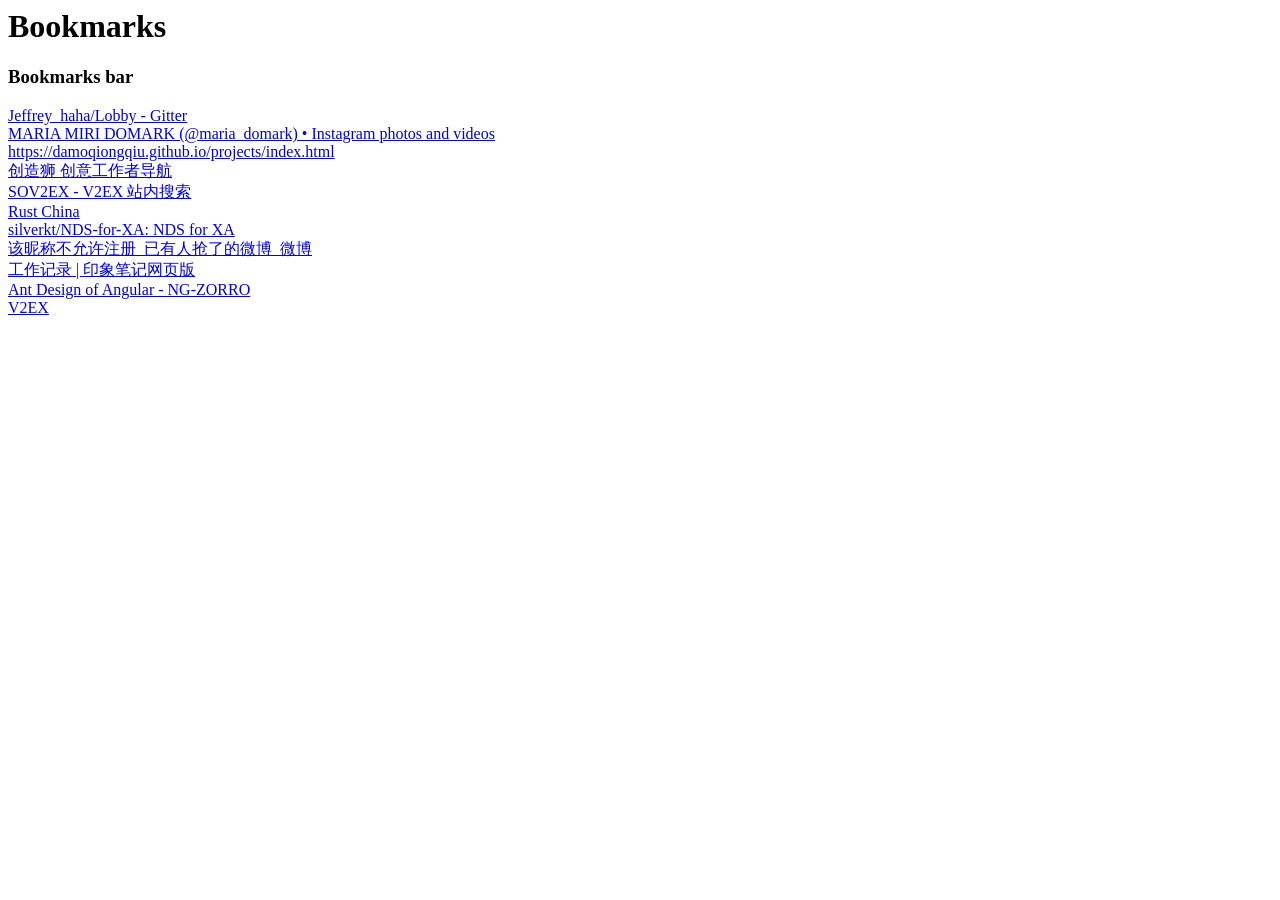
<file: docs/bookmarks_10_20_17-常开.html>
<!DOCTYPE NETSCAPE-Bookmark-file-1>
<!-- This is an automatically generated file.
     It will be read and overwritten.
     DO NOT EDIT! -->
<META HTTP-EQUIV="Content-Type" CONTENT="text/html; charset=UTF-8">
<TITLE>Bookmarks</TITLE>
<H1>Bookmarks</H1>
<DL><p>
    <DT><H3 ADD_DATE="1500462406" LAST_MODIFIED="1508489138" PERSONAL_TOOLBAR_FOLDER="true">Bookmarks bar</H3>
    <DL><p>
        <DT><A HREF="https://gitter.im/Jeffrey_haha/Lobby" ADD_DATE="1501662067" ICON="[data-uri]">Jeffrey_haha/Lobby - Gitter</A>
        <DT><A HREF="https://www.instagram.com/maria_domark/" ADD_DATE="1502693976" ICON="[data-uri]">MARIA MIRI DOMARK (@maria_domark) • Instagram photos and videos</A>
        <DT><A HREF="https://damoqiongqiu.github.io/projects/index.html" ADD_DATE="1503033158" ICON="[data-uri]">https://damoqiongqiu.github.io/projects/index.html</A>
        <DT><A HREF="http://chuangzaoshi.com/code" ADD_DATE="1506413994" ICON="[data-uri]">创造狮 创意工作者导航</A>
        <DT><A HREF="https://www.sov2ex.com/?q=" ADD_DATE="1507514416">SOV2EX - V2EX 站内搜索</A>
        <DT><A HREF="https://rust-lang-cn.org/" ADD_DATE="1507514430" ICON="[data-uri]">Rust China</A>
        <DT><A HREF="https://github.com/silverkt/NDS-for-XA" ADD_DATE="1508489114" ICON="[data-uri]">silverkt/NDS-for-XA: NDS for XA</A>
        <DT><A HREF="http://weibo.com/p/1005052606558945/home?from=page_100505&mod=TAB&is_all=1#place" ADD_DATE="1508489119" ICON="[data-uri]">该昵称不允许注册_已有人抢了的微博_微博</A>
        <DT><A HREF="https://app.yinxiang.com/Home.action#n=0bc33c47-3732-4f46-a86a-5af3e0a9d240&s=s2&ses=4&sh=2&sds=5&" ADD_DATE="1508489123" ICON="[data-uri]">工作记录 | 印象笔记网页版</A>
        <DT><A HREF="https://ng.ant.design/#/docs/angular/introduce" ADD_DATE="1508489127" ICON="[data-uri]">Ant Design of Angular - NG-ZORRO</A>
        <DT><A HREF="https://www.v2ex.com/" ADD_DATE="1508489138" ICON="[data-uri]">V2EX</A>
    </DL><p>
</DL><p>
</file>
